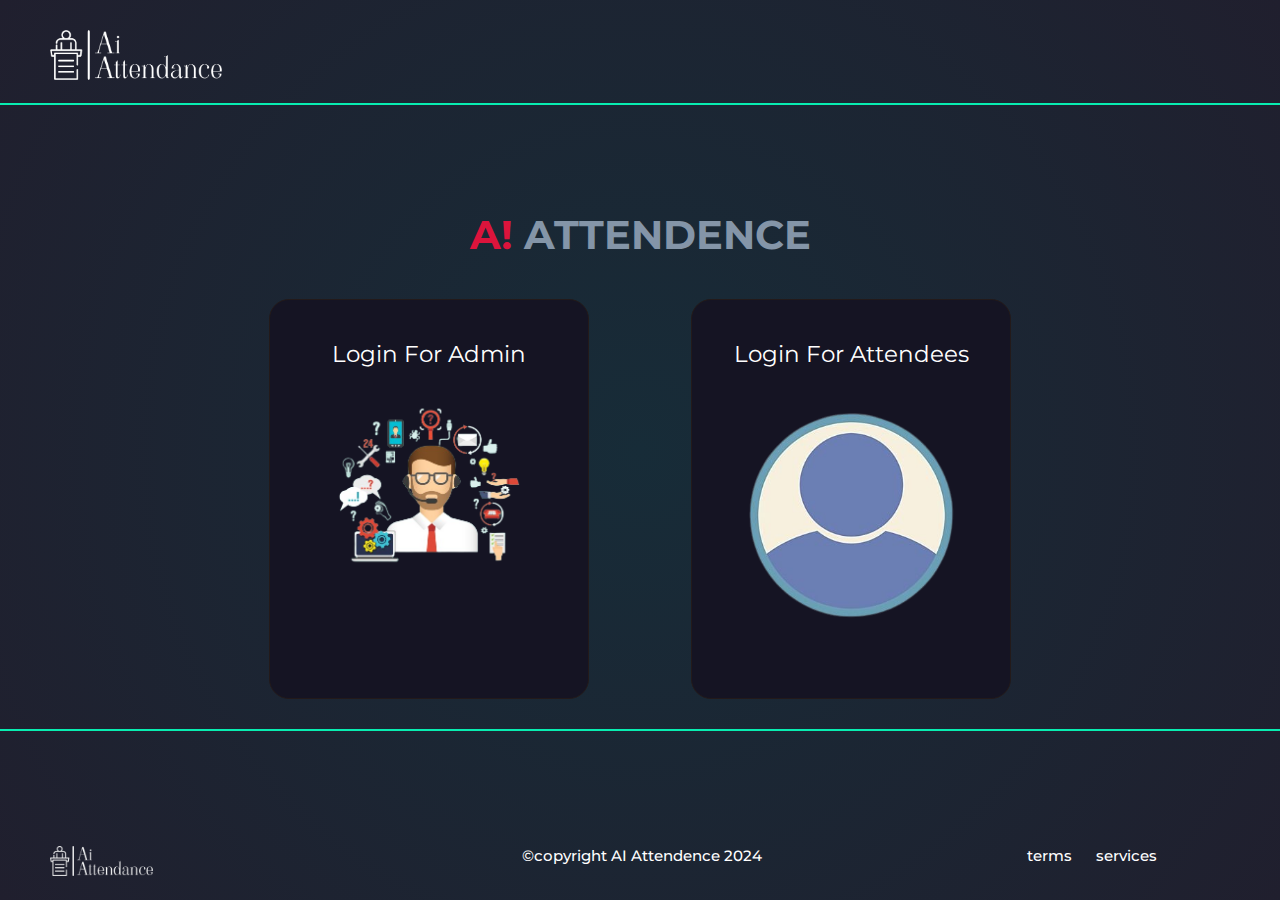
<file: templates/index.html>
<!DOCTYPE html>
<html lang="en">
<head>
    <meta charset="UTF-8">
    <meta name="viewport" content="width=device-width, initial-scale=1.0">
    <link rel="stylesheet" href="../static/css/style.css">
    <title>AI_attendance</title>
</head>
<body>
    <div class="logo">
        <img src="../static/img/logo-white-transparent.png" alt="">
        <hr color="#08edb1" width="100%">
    </div>
    <!-- <img src="img/background.png" class="background"> -->
      <!-- Header -->
      <section id="header">
                <div class="animatedText">
                    <h1><span>A!</span> Attendence</h1>
                </div>  
                        
        </section>
        
        <!-- End of Header -->
    <!-- login Section -->
    <section id="login">
        <div class="login-container">
            <img src="../static/img/admin-removebg-preview.png" class="login-container__img modifer">
            <a href="/login" class="heading">Login For Admin</a>
        </div>
        <div class="login-container">
            <img src="../static/img/user2-removebg-preview.png" class="login-container__img modify">
            <a href="/attendees_dashboard" class="heading">Login For Attendees</a>
        </div>
    </section>
    <hr color="#08edb1" width="100%" class="footline">
    <div class="footer">
        

        <div class="footimg_container">
            <img src="../static/img/logo-white-transparent.png" class="footimg" alt="">
        </div>
        <div>&#169;copyright AI Attendence 2024</div>
        <div class="footer-links">
            <a href="#">terms</a>
            <a href="#">services</a>
        </div>

    </div>
    <!-- End of login Section -->
        
</body>
</html>
</file>
<file: static/css/style.css>
@import url('https://fonts.googleapis.com/css2?family=Montserrat:wght@500&display=swap');
*{
    padding: 0;
    margin: 0;
    box-sizing: border-box;
    color: rgb(46, 39, 39);
    /* border: 1px solid red;  */
}
h1{
    color: rgb(132, 149, 168);
}
html{
    font-size: 10px;
    font-family: 'Montserrat',sans-serif;
    scroll-behavior: smooth;
}
body {
    margin: 0;
    padding: 0;
    display: flex;
    flex-direction: column;
    align-items: center;
    justify-content: center;
    height: 100vh;
    background: radial-gradient(circle,#172c38,#201f2e);
}
a{
    text-decoration: none;
}
.background{
    height: 100%;
    width: 100%;
    object-fit: cover;
    position: absolute;
    top: 0;
    z-index: -1;
}

span{
    color: crimson;
}
.animatedText h1{
    font-size: 4rem;
    text-transform: uppercase;
    animation: scaleUpDown 2s ease-in-out infinite alternate;
}
#header{
    margin-bottom: 30px;
    margin-top: 20px;
}

/* login section */

#login{
    display: grid;
    grid-template-columns: 25% 25%;
    margin-top: 10px;
    justify-content: center;
    width: 100%;
    height: 400px;
    column-gap: 8% ;
}
.login-container{
    margin: 0;
    padding: 10px;
    border: 1px solid #231a1a;
    position: relative;
    cursor: pointer;
    transition:transform .3s ease;
    display: flex;
    justify-content: center;
    border-radius: 20px;
    overflow: hidden;
    z-index: 0;
    background-color:#151423;
}
.login-container:hover {
    transform:scale(1.02,1.02) ;
    border: 1px solid #08edb1;
    
}
.login-container:hover .heading{
    color: #08edb1;
    
}
.login-container__img{
    width: 100%; 
    position:absolute;
    top: 0;
    left: 0;
    z-index: -1;
    background-color: #151423;
}
.heading{
    margin-top: 30px;
    font-size: 23px;    
    transition:transform .3s ease;
    color: white;
}
.modify{
    height: 250px;
    width: 250px;
    left: auto;
    right: auto;
    margin-top: 90px;
}
.modifer{
    margin-top: 90px;
}
.logo{
    height: 5rem;
    width: 100%;
    position: absolute;
    top: 30px;
}
.logo img{
    height: 5rem;
    margin-left: 50px;
    margin-bottom: 20px;
}
@keyframes scaleUpDown {
    0% {
      transform: scale(1);
    }
    100% {
      transform: scale(1.2);
    }
  }

  .footer{
    position: absolute;
    /* border: 1px solid red; */
    bottom: 0;
    width: 100%;
    padding: 0 0 2rem 0 ;
    /* height: 2.5rem; */
    /* background-color: #151423; */
    color: white;
    /* text-align: center; */
    font-size: 1.5rem;
    font-weight: 500;
    font-family: 'Montserrat',sans-serif;
    display: grid;
    grid-template-columns: auto auto auto;
  }

  .footer div{
    color: white;
    text-align: center;
  }
  .footer-links > a{
    color: white;
    margin-left: 2rem;
  }
.footimg{
    height: 3rem;
    margin-left: 50px;
    text-align: left;

}
.footline{
    margin-top: 3rem;
    margin-bottom: -2rem;
}

.footimg_container{
    text-align: left !important;

}
</file>
